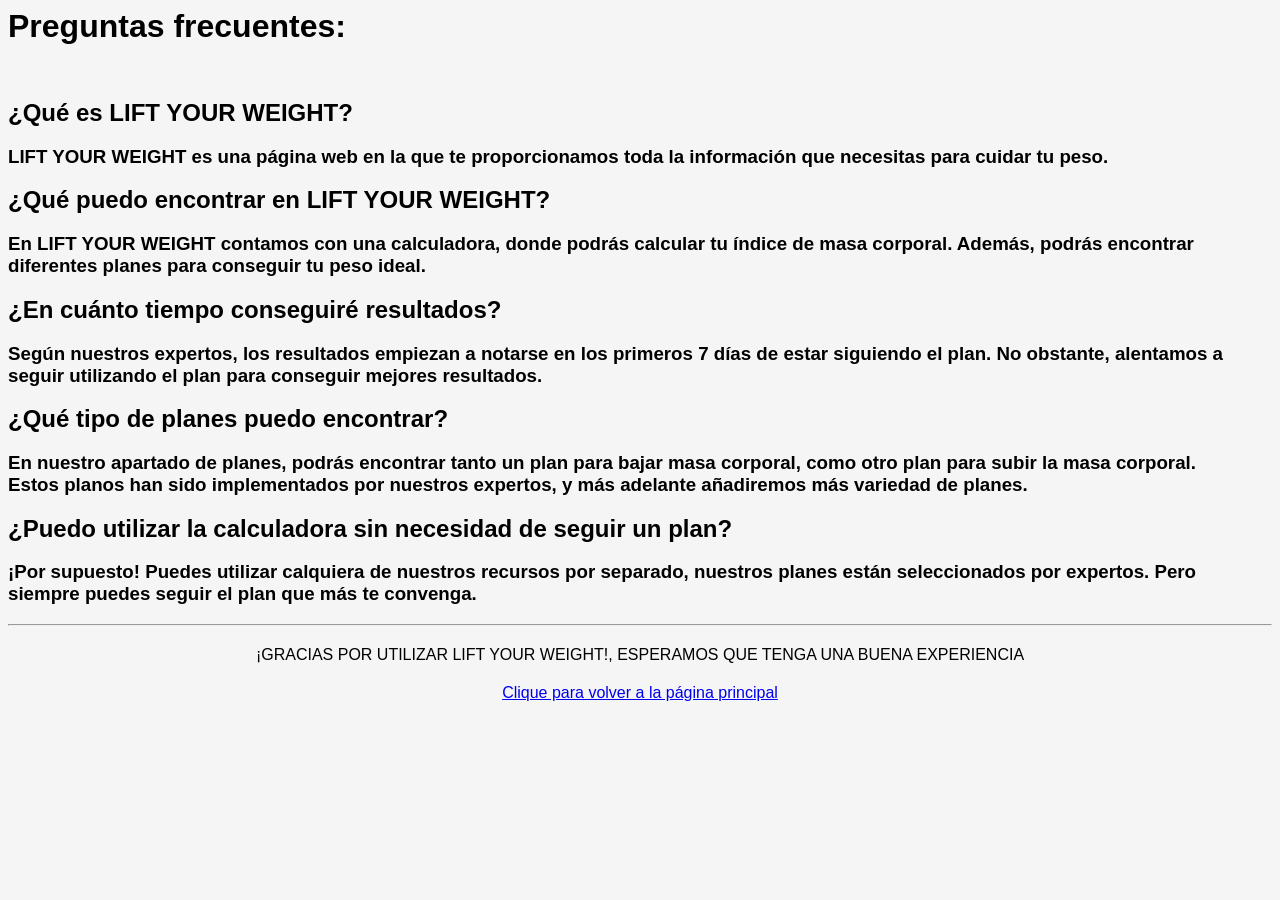
<file: LIFT YOUR WEIGHT/FAQs.html>
<!DOCTYPE html>
<html lang="es">
<head>
    <meta charset="UTF-8">
    <meta name="viewport" content="width=device-width, initial-scale=1.0">
    <title>FAQs</title>
    <!--CSS Interno-->
    <style type="text/css">
        
        body {
            font-family: Arial, Helvetica, sans-serif;
            background-color: #f5f5f5;
        }
        h1 {
            
            margin: auto;
        }
        h2 {
            margin: auto;
        }
        p {
            margin-top: 20px;
            text-align: center;
        }
        
    </style>
</head>
<body>
    <H1>Preguntas frecuentes:</H1>
    <br>
    <br>
    <br>
    <h2>¿Qué es LIFT YOUR WEIGHT?</h2>
    
    <h3>LIFT YOUR WEIGHT es una página web en la que te proporcionamos toda la información que necesitas para cuidar tu peso.</h3>
    
    <h2>¿Qué puedo encontrar en LIFT YOUR WEIGHT?</h2>
    
    <h3>En LIFT YOUR WEIGHT contamos con una calculadora, donde podrás calcular tu índice de masa corporal. Además, podrás encontrar diferentes planes para conseguir tu peso ideal.</h3>
    
    <h2>¿En cuánto tiempo conseguiré resultados?</h2>
    
    <h3>Según nuestros expertos, los resultados empiezan a notarse en los primeros 7 días de estar siguiendo el plan. No obstante, alentamos a seguir utilizando el plan para conseguir mejores resultados.</h3>
    
    <h2>¿Qué tipo de planes puedo encontrar?</h2>
    
    <h3>En nuestro apartado de planes, podrás encontrar tanto un plan para bajar masa corporal, como otro plan para subir la masa corporal.<br> Estos planos han sido implementados por nuestros expertos, y más adelante añadiremos más variedad de planes.</h3>
    
    <h2>¿Puedo utilizar la calculadora sin necesidad de seguir un plan?</h2>

    <h3>¡Por supuesto! Puedes utilizar calquiera de nuestros recursos por separado, nuestros planes están seleccionados por expertos. Pero siempre puedes seguir el plan que más te convenga.</h3>
    <HR>

    <div><p>¡GRACIAS POR UTILIZAR LIFT YOUR WEIGHT!, ESPERAMOS QUE TENGA UNA BUENA EXPERIENCIA</p></div>
    <P><A href="index.html">Clique para volver a la página principal</A></P>
</body>
</html>
</file>
